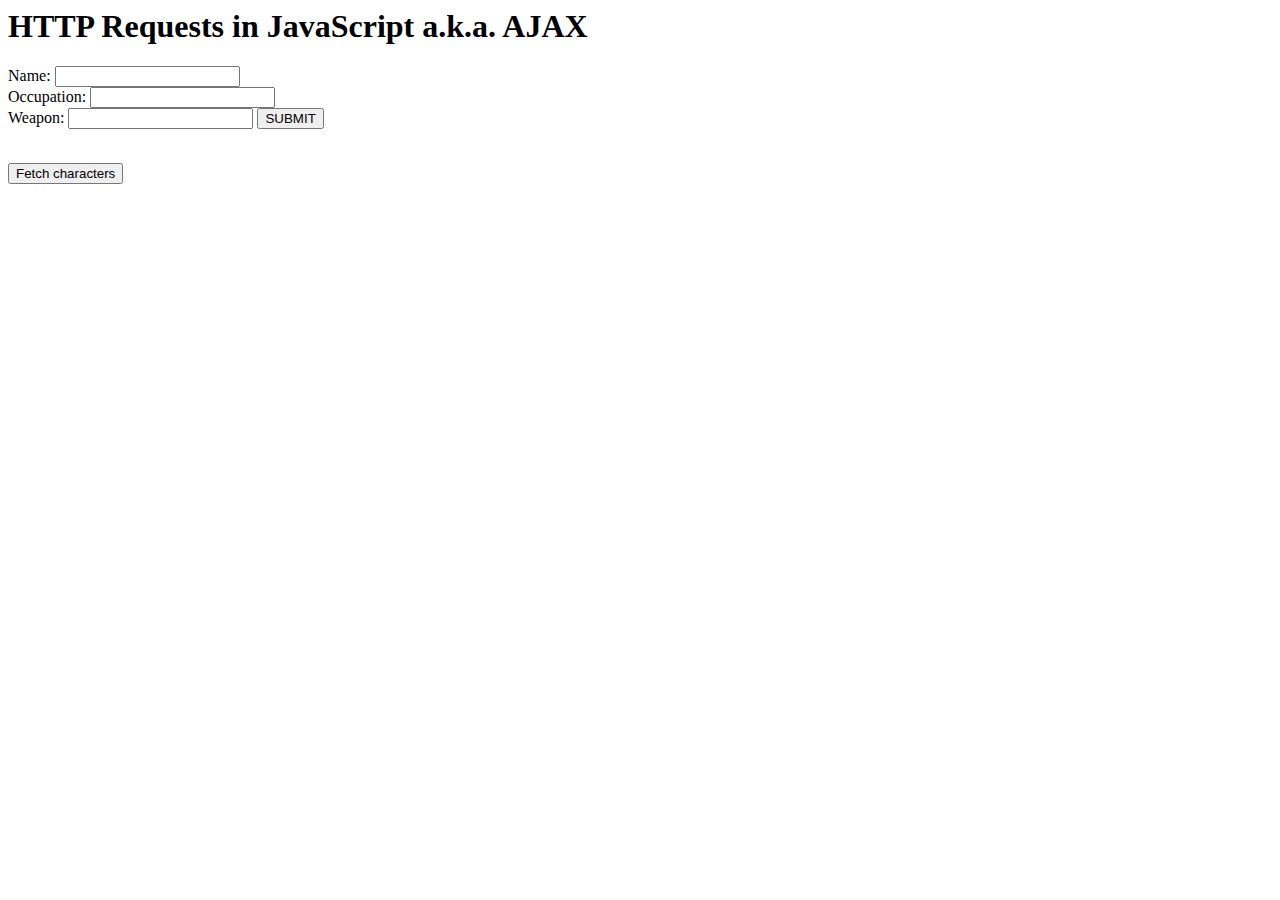
<file: day2/index.html>
<head>
  <title>Ironhack Characters</title>
  <script src="http://ajax.googleapis.com/ajax/libs/jquery/1.11.2/jquery.min.js"></script>

</head>
<body>
  <h1 class="complex-heading">
      HTTP Requests in JavaScript
      <span>a.k.a. AJAX</span>
    </h1>

    <form>
      <label for="name"> Name: </label> 
      <input id="name" type="text" name="name">
      <br>
      <label for="occupation"> Occupation: </label>
      <input id="occupation" type="text" name="occupation">
      <br>
      <label for="weapon"> Weapon: </label>
      <input id="weapon" type="text" name="weapon">
    <!-- Add the form fields for Name, Occupation, and Weapon -->
      <button class="js-submit" type="submit">SUBMIT</button>
    </form>
    <br>
    <button class="js-characters">Fetch characters</button>

    <ul class="js-character-list"></ul>
  <script type="text/javascript" src="ajax.js"></script>
</body>
</file>
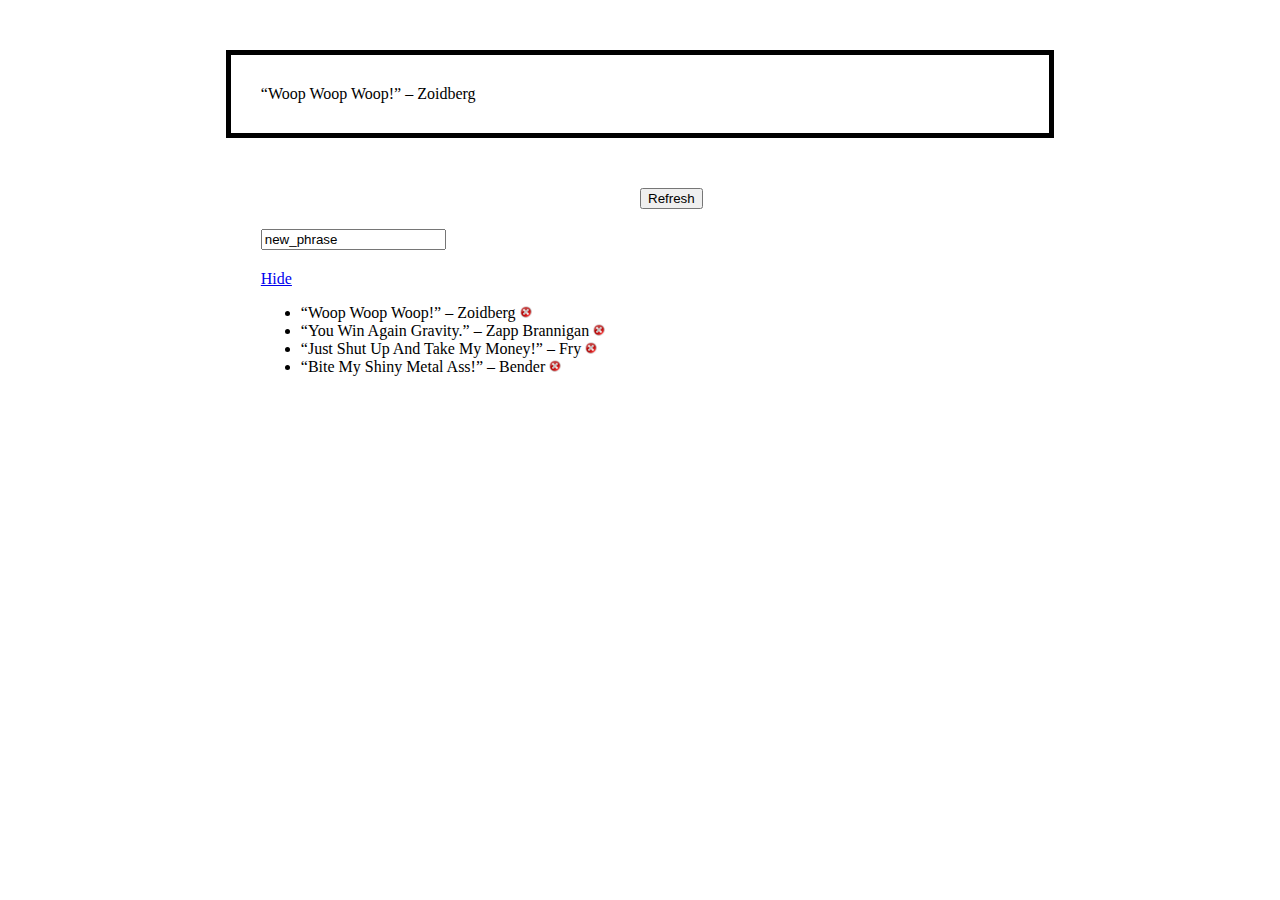
<file: day1/jquery_exercise/index.html>
<!DOCTYPE html>
<html lang="en">
<head>
  <meta charset="UTF-8">
  <title> Futurama Quotes</title>
  <script src="https://ajax.googleapis.com/ajax/libs/jquery/1.11.3/jquery.min.js"></script>
  <link rel="stylesheet" href="jquery_exercise.css">
</head>
<body>
  <section class="container">
    <div id="js-phrases"></div>
  </section>

  <div class="btn-container">
    <button class="js-refresh"> Refresh </button>
  </div>

  <div class="input-container">
    <form class="js-form" action="">
      <input id="js-new-phrase" type="text" name="new_phrase" value="new_phrase">
    </form>
  </div>

  <div class="hide-show-container">
    <div class="hide-show">
      <div class="link">
      <a href="#" id="hide"> Hide </a>
      <a href="#" id="show"> Show </a>
      </div>
      <ul class="list-phrases"></ul>
    </div>
  </div>

  <script type="text/javascript" src="jquery_exercise.js"></script>
</body>
</html>
</file>
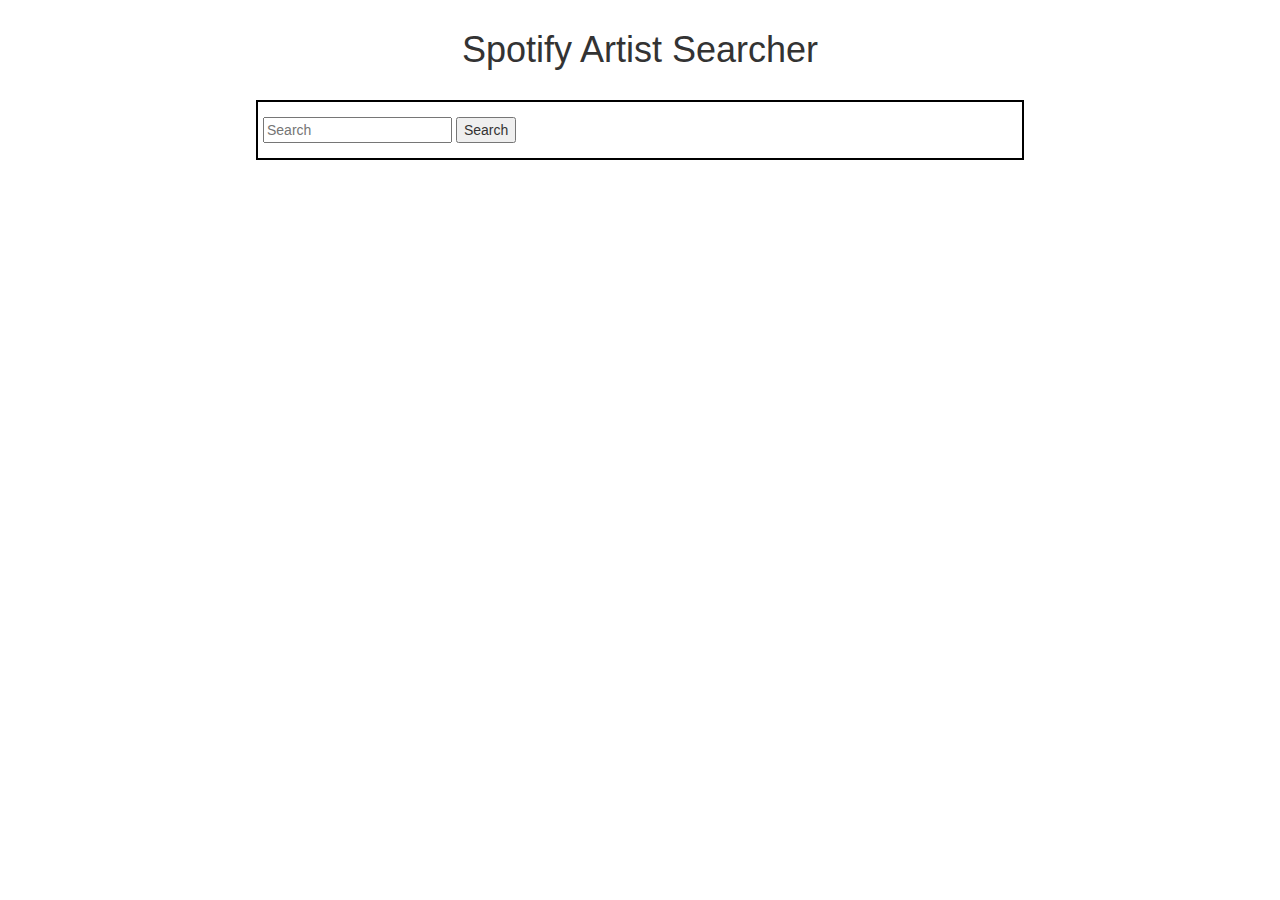
<file: day2/spotify_artist_search/index.html>
<!DOCTYPE html>
<html lang="en">
<head>
  <meta charset="UTF-8">
  <title>Spotify Artist Searcher</title>
  <link rel="stylesheet" href="css/bootstrap-theme.min.css">
  <link rel="stylesheet" href="css/bootstrap.min.css">
  <link rel="stylesheet" href="css/theme.css">
  <script src="http://ajax.googleapis.com/ajax/libs/jquery/1.11.2/jquery.min.js"></script>
</head>
<body>
  <nav class="menu">
    <h1 class="title"> Spotify Artist Searcher </h1>
  </nav>
  <section class="container">
    <form> 
      <input class="js-search" type="text" name="search" placeholder="Search">
      <button class="js-submit" type="submit"> Search </button>
    </form>
  </section>
  <section class="container-artist">
    <section class="row">
      <ul class="js-artist-list list-group"></ul>
    </section>
  </section>
  <section class="container-album">
    <section class="row">
      <ul  class="js-album-list list-group"></ul>
    </section>
  </section>
  <section class="container-track">
    <section class="row">
      <ul  class="js-track-list list-group"></ul>
    </section>
  </section>

  <div id="js-modal" class="modal fade" id="myModal" tabindex="-1" role="dialog" aria-labelledby="myModalLabel">
  <div class="modal-dialog" role="document">
    <div class="modal-content">
      <div class="modal-header">
        <button type="button" class="close" data-dismiss="modal" aria-label="Close"><span aria-hidden="true">&times;</span></button>
        <h4 class="modal-title" id="myModalLabel">Modal title</h4>
      </div>
      <div class="modal-body">
        
      </div>
      <div class="modal-footer">
        <button type="button" class="btn btn-default" data-dismiss="modal">Close</button>
        <button type="button" class="btn btn-primary">Save changes</button>
      </div>
    </div>
  </div>
</div>


  <script type="text/javascript" src="scripts/spotify_artist_search.js"></script>
  <script src="scripts/bootstrap.min.js"></script>
</body>
</html>
</file>
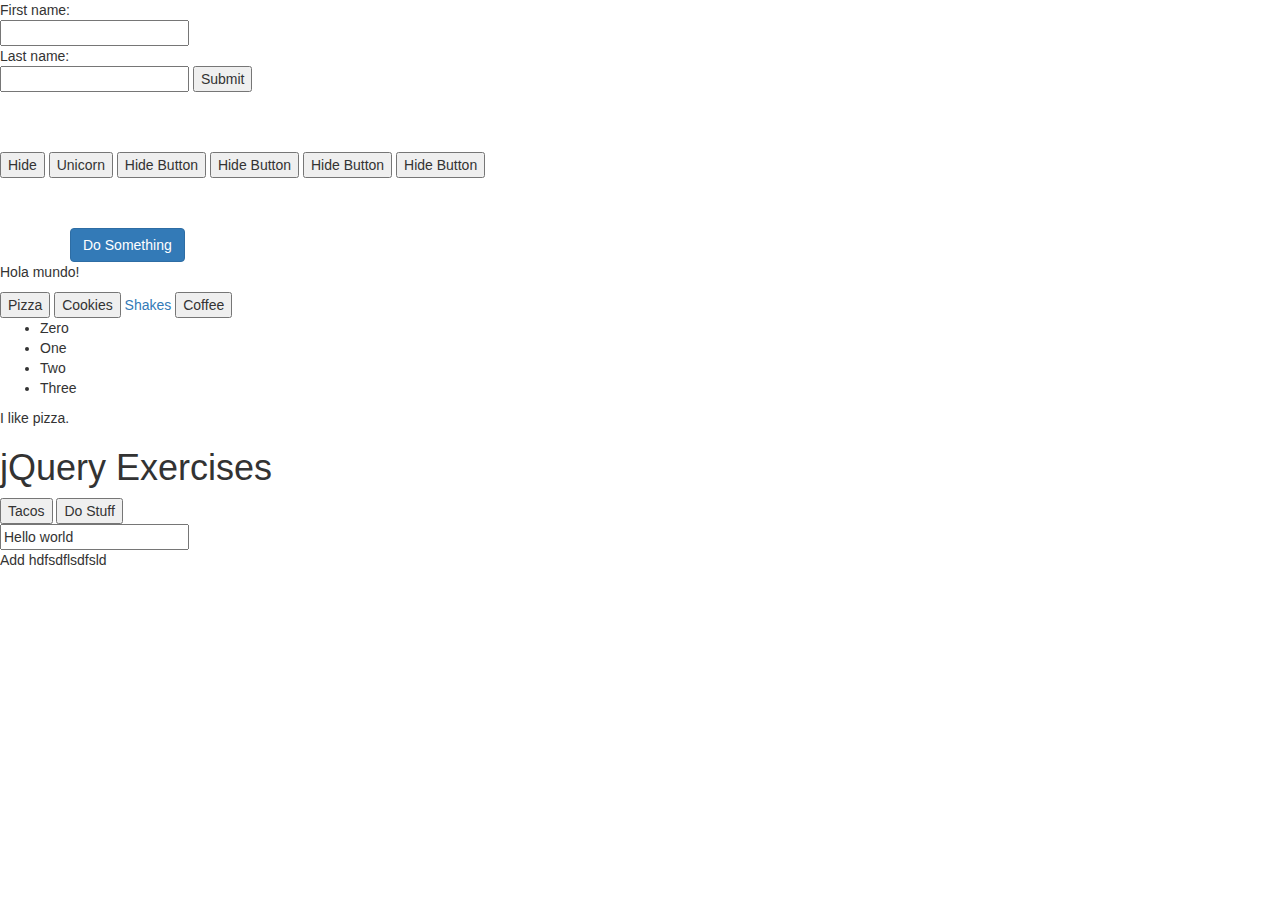
<file: day1/jquery_ex.html>
<!DOCTYPE html>
<html>
  <head>
    <link rel="stylesheet" href="https://maxcdn.bootstrapcdn.com/bootstrap/3.3.5/css/bootstrap.min.css">
    <script src="https://ajax.googleapis.com/ajax/libs/jquery/1.11.3/jquery.min.js"></script>
    <style type="text/css">
      .unicorn-mode{
        background-color: #AAA;
      }
    </style>
  </head>
  <body>


     <form class="js-form" action="" method="POST">
      First name:<br>
      <input id="firstname" type="text" name="firstname" >
      <br>
      Last name:<br>
      <input id="lastname" type="text" name="lastname">
      <input type="submit" name="Next" value="Submit" class="forms" id="1">
    </form>

    <br>
    <br>
    <br>

    <button id="hide"> Hide </button>
    <button class="unicorn"> Unicorn </button>

    <button> Hide Button </button>
    <button> Hide Button </button>
    <button> Hide Button </button>
    <button> Hide Button </button>

    <section class="all">
    <div class="container" style="margin-top: 50px;">
      <button class="btn btn-primary hello-button">Do Something</button>
    </div>

    <p> Hola mundo! </p>

    <button class="js-pizza"> Pizza </button>

    <button id="cookies"> Cookies </button>

    <a href="#shakes">Shakes</a>

    <button data-hook="coffee donuts"> Coffee </button>

    <ul class="list">
      <li> Zero </li>
      <li> One  </li>
      <li> Two </li>
      <li> Three</li>
    </ul>

    <p> I like pizza. </p>
    <h1 id="title">jQuery Exercises</h1>
    <button class="js-tacos">Tacos</button>
    <button data-action="do stuff"> Do Stuff</button>

   

    <div class="container">
      
    </div>

    <input type="text" id="info" value="Hello world">

    <p> Add hdfsdflsdfsld</p>
    </section>

    <script type="text/javascript">
 
      $(document).ready(function() {
        $('form').on('submit', function(event){
          var firstname = $('#firstname').val();
          var lastname = $('#lastname').val();
          if(firstname == "" || lastname == "") {
            event.preventDefault();
            alert("Relleno esto!!")
          }
        });
      });
      $('#hide').on('click',function(){
        $('.all').hide();
      });
      $('.unicorn').on('click', function(){
        $('.all').toggleClass('unicorn-mode');
      });
      $('#hello-button').on('click', function () {
        alert('hello world');
      });
      $('button').on('click', function(event){
        var currentDOMElement = event.currentTarget
        $(currentDOMElement).toggle();
      });
    </script>
  </body>
</html>
</file>
<file: day2/spotify_artist_search/css/theme.css>
.menu{
  width: 60%;
  margin: 30px auto;
}

.title{
  text-align: center;
}
.container{
  width: 60%;
  margin: 30px auto;
  border: 2px solid black;
  padding: 15px 5px;
}

.container-artist{
  width: 90%;
  margin: 30px auto;
}
.container-album{
  width: 40%;
  margin: 30px auto;
}
.search{
  width: pixels;
}

.js-artist-img{
  width: 130px;
  height: 130px;
}
</file>
